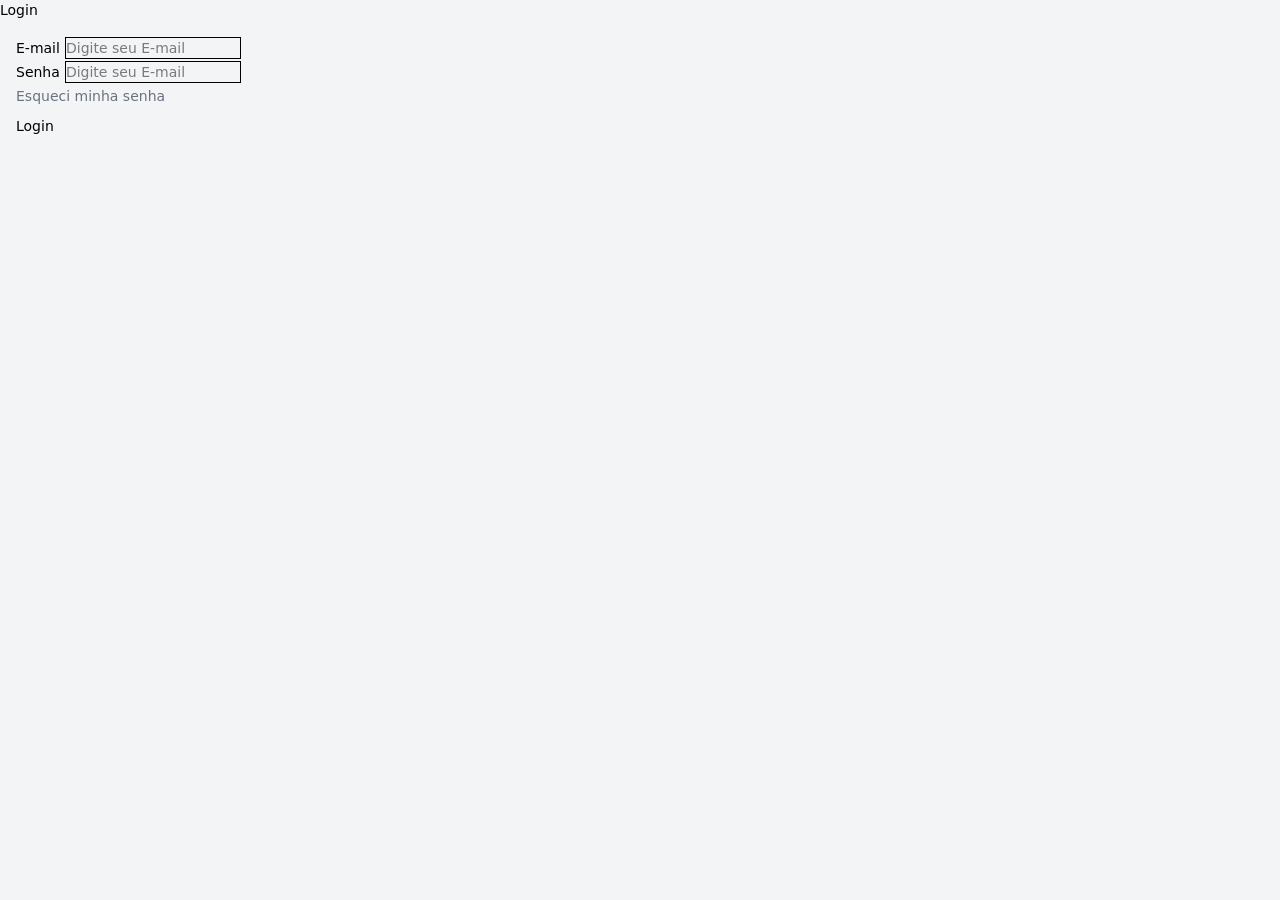
<file: login.html>
<!DOCTYPE html>
<html lang="en">
<head>
    <meta charset="UTF-8">
    <meta name="viewport" content="width=device-width, initial-scale=1.0">

    <title>Login</title>
    <link rel="stylesheet" href="tailwind.css">
</head>
<body class="h-screen w-screen flex items-center justify-center bg-gray-100">
    <div class="w-80">
        <h2 class="text-sm font-vcr text-center mb-4">Login</h2>

        <div class="bg-white shadow-lg rounded-md p-4 space-y-4">
            <div>
            <label for="email" class="block text-sm text-gray-800 font-vcr mb-1">E-mail</label>
            <input type="text" id="email" placeholder="Digite seu E-mail" class="w-full bg-gray-50 border border-gray-300 focus:border-blue-500 focus:ring-2 focus:ring-blue-500 focus:ring-opacity-20 rounded px-1 py-1 text-sm text-gray-800 placeholder-gray-300 focus:outline-none font-vcr transition duration-500 ease-in-out">
            </div>

            <div>
                <label for="passworld" class="block text-sm text-gray-800 font-vcr mb-1">Senha</label>
                <input type="text" id="email" placeholder="Digite seu E-mail" class="w-full bg-gray-50 border border-gray-300 focus:border-blue-500 focus:ring-2 focus:ring-blue-500 focus:ring-opacity-20 rounded px-1 py-1 text-sm text-gray-800 placeholder-gray-300 focus:outline-none font-vcr transition duration-500 ease-in-out">
                </div>

                <div class="text-center">               
                    <a href="https://www.youtube.com/watch?v=dQw4w9WgXcQ" class="font-vcr text-sm text-gray-500 hover:underline">
                        Esqueci minha senha
                    </a>
           
                </div>

                <div>
                    <button class="w-full text-sm font-vcr bg-blue-500 hover:bg-blue-600 px-6 py-2 rounded text-white shadow transition duration-500 ease-in-out">
                        Login
                    </button>
                </div>
        </div>
    </div>
</body>
</html>
</file>
